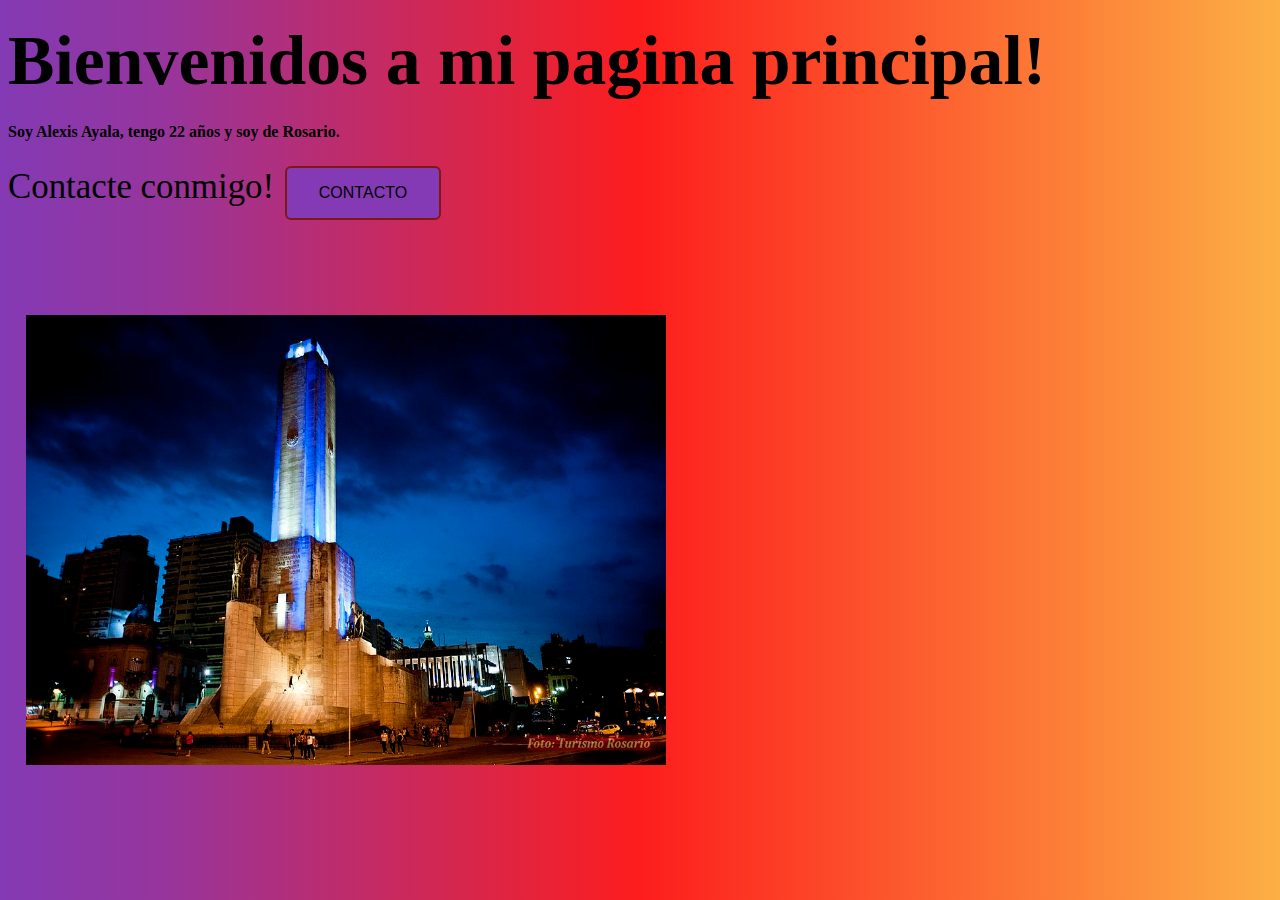
<file: ProyectoCurso/index.html>
<!DOCTYPE html>
<html lang="es">
<head>
    <meta charset="UTF-8">
    <meta http-equiv="X-UA-Compatible" content="IE=edge">
    <meta name="viewport" content="width=device-width, initial-scale=1.0">
    <link rel="stylesheet" type="text/css" href="Style.css">
    <title>Pagina Principal</title>
</head>

<body>

    <h1>Bienvenidos a mi pagina principal!</h1>
    <h4>Soy Alexis Ayala, tengo 22 años y soy de Rosario.</h4>
    
    <img src="Img/Rosario.jpg">
    
    <footer>Contacte conmigo!
    <a href="Contact.html"><button>Contacto</button></a>
    </footer>

    
</body>
</html>
</file>
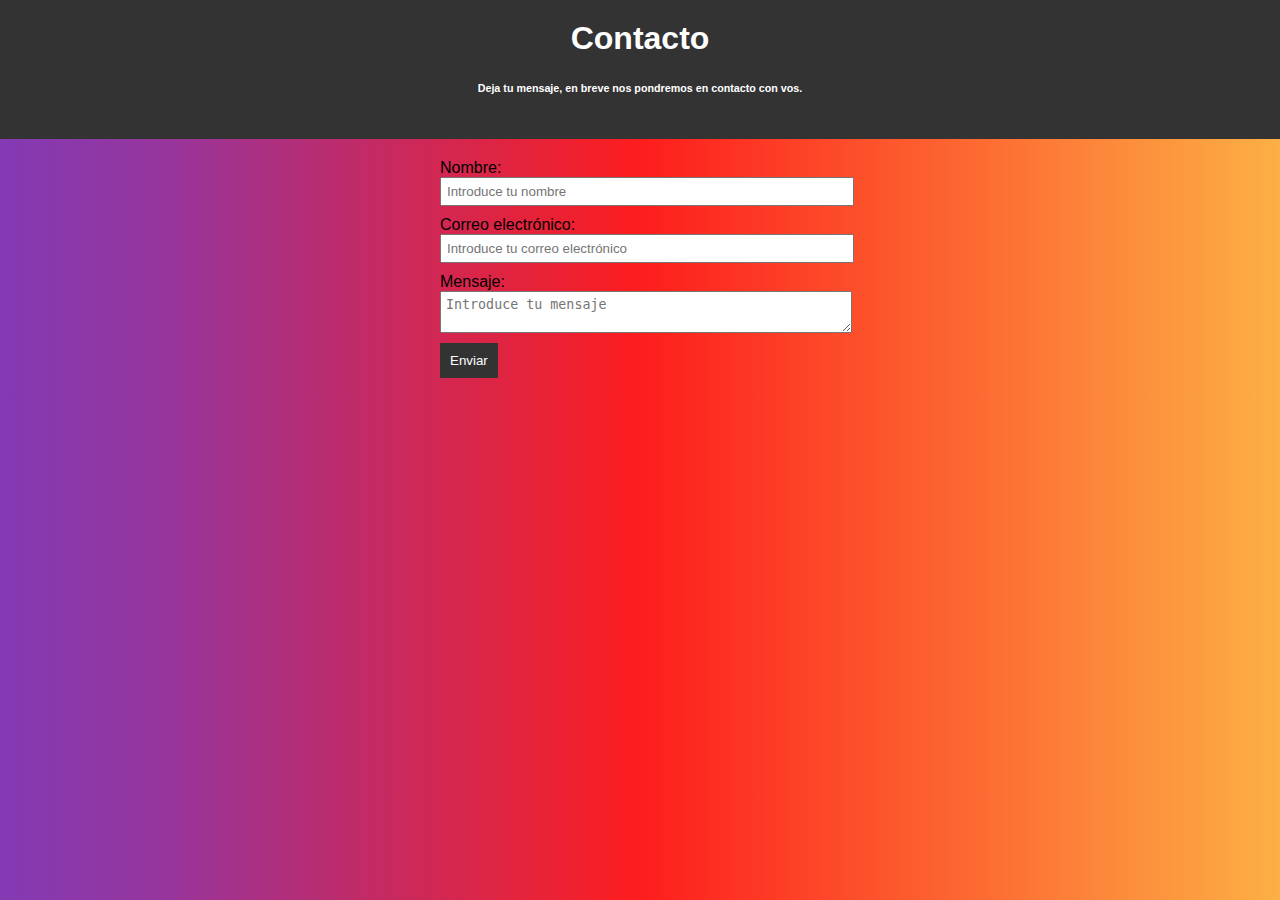
<file: ProyectoCurso/Contact.html>
<!DOCTYPE html>
<html lang="es">
  <head>
    <meta charset="UTF-8">
    <meta http-equiv="X-UA-Compatible" content="IE=edge">
    <link rel="stylesheet" type="text/css" href="style-contact.css">
    <title>Contacto</title>

  </head>

  <body>

    <header>

      <h1>Contacto</h1>
      <h6>Deja tu mensaje, en breve nos pondremos en contacto con vos.</h6>  
    </header>
    
    <form>

      <label for="nombre">Nombre:</label>
      <input type="text" id="nombre" name="nombre" placeholder="Introduce tu nombre">
      
      <label for="correo">Correo electrónico:</label>
      <input type="email" id="correo" name="correo" placeholder="Introduce tu correo electrónico">
      
      <label for="mensaje">Mensaje:</label>
      <textarea id="mensaje" name="mensaje" placeholder="Introduce tu mensaje"></textarea>
      
      <button type="submit">Enviar</button>

    </form>
  </body>
</html>
</file>
<file: ProyectoCurso/Style.css>
body {
    background: rgb(131,58,180);
background: linear-gradient(90deg, rgba(131,58,180,1) 0%, rgba(151,53,156,1) 13%, rgba(253,29,29,1) 50%, rgba(252,176,69,1) 100%);
}
img {
    width: 50%;
    height: 50%;
    position:absolute;
    top: 60%;
    left: 27%;
    transform: translate(-50%, -50%);
  }

h1 {
    font-size-adjust: 1;

}

footer {
    font-size-adjust:1;
    
}

button {
    color: #0099CC;
    background: transparent;
    border: 2px solid #e9d24e;
    border-radius: 6px;
    border: none;
      color: beige;
      padding: 16px 32px;
      text-align: center;
      display: inline-block;
      font-size: 16px;
      margin: 4px 2px;
      -webkit-transition-duration: 0.8s; /* Safari */
      transition-duration: 0.4s;
      cursor: pointer;
      text-decoration: none;
      text-transform: uppercase;
}

button {
    background-color: #c876cc; 
      color: black; 
      border: 2px solid #811616;
      background: rgb(131,58,180);
}
</file>
<file: ProyectoCurso/style-contact.css>
body {
    font-family: Arial, sans-serif;
    margin: 0;
    padding: 0;
    background: rgb(131,58,180);
background: linear-gradient(90deg, rgba(131,58,180,1) 0%, rgba(151,53,156,1) 13%, rgba(253,29,29,1) 50%, rgba(252,176,69,1) 100%);
}
  
  
  header {
    background-color: #333;
    color: #fff;
    padding: 20px;
    text-align: center;
    
  }
  
  h1 {
    margin: 0;
  }
  
  form {
    margin: 20px auto;
    width: 400px;
  }
  
  input, textarea {
    display: block;
    margin-bottom: 10px;
    padding: 5px;
    width: 100%;
  }
  
  button {
    background-color: #333;
    border: none;
    color: #fff;
    padding: 10px;
  }
  
  button:hover {
    background-color: #555;
    cursor: pointer;
  }
</file>
